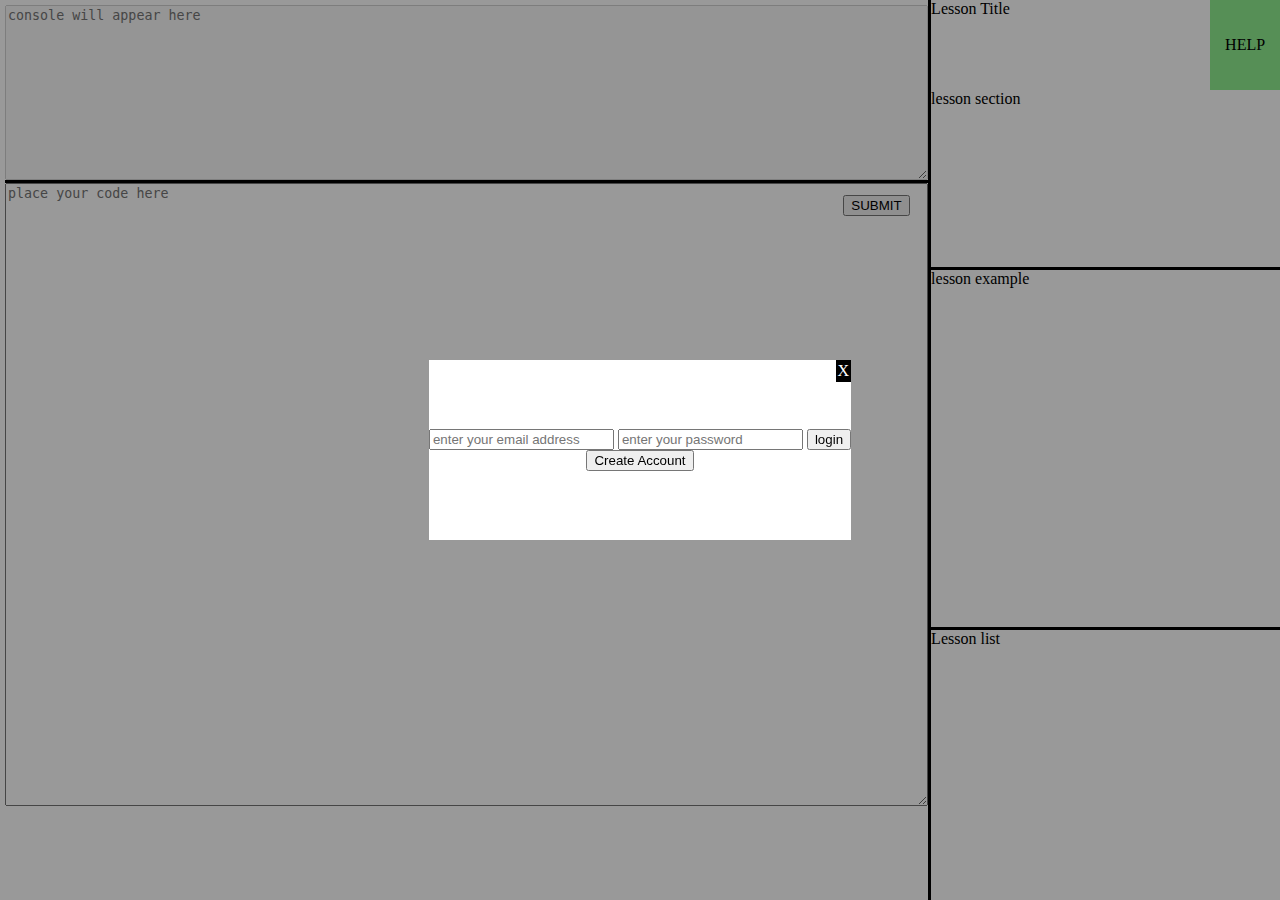
<file: index.html>
<!DOCTYPE html>
<html>
    <head>
        <link rel="stylesheet" href="assets/css/style.css">
        <script src="assets/js/jquery.js"></script>
        <script src="assets/js/common.js"></script>
        <script src="assets/js/main.js"></script>
        <script id="codeSubstitute"></script>
        <script id="tester"></script>
    </head>
    <body>
      <div id="codeSection">
        <div id="output">
            <button id="logoutButton">Logout</button>
            <textarea id="outputArea" disabled placeholder="console will appear here"></textarea>
        </div>
        <div id="code">
            <textarea name="" id="codeInput" placeholder="place your code here"></textarea>
            <button id="submitCodeButton">SUBMIT</button>
        </div>
        
      </div>
      <div id="infoSection">
            <div id="lessonTitle">Lesson Title</div>
            <div id="lessonHelp"><div>HELP</div></div>
            <div id="lessonSection">
                lesson section
            </div>
            <div id="lessonExample">
                lesson example
            </div>
            <div id="lessonList">
                Lesson list
            </div>
      </div>
      <div id="modalShadow">
            <div id="modalBody">
                <div id="modalMessage"></div>
                <div id="modalClose">X</div>
            </div>
      </div>
      <div id="codeAttempts">
            <div class="attemptMetaData">          
                <div class="attemptPrompt"></div>
                <div class="attemptSidebar"></div>
                <div class="closeCodeAttempts">X</div>
            </div>
            <div class="attemptsData">no attempts made</div>
      </div>
      <div id="templates">
        <div class="endHelpContainer">
            <div class="confirmMessage"></div>
            <button class="completed">help Completed</button>
            <button class="helpCanceled">I don't need help anymore</button>
            <button class="cancelDialog">Oops, close this screen</button>
        </div>
        <div class="helpContainer">
            <div class="confirmMessage"></div>
            <select class="helpTopic">
                <option value="none">Pick a reason...</option>
                <option value="git">Git problems</option>
                <option value="code">Code problems</option>
                <option value="project">Project problems</option>
            </select>
            <textarea class="helpMessage" cols="30" rows="10" placeholder="type your problem here"></textarea>
            <button class="confirmHelp">Confirm</button>
            <button class="cancelHelp">Cancel</button>
        </div>
        <div class="login">
            <input value="" id="emailInput" type="text" class="email" placeholder="enter your email address">
            <input value="" id="passwordInput" type="password" class="password" placeholder="enter your password">
            <button class="loginButton"></button>
            <button class="createAccountButton">Create Account</button>
        </div>
        <div class="createAccount">
            <input value="" id="emailInput" type="text" class="email" placeholder="enter your email address">
            <input value="" id="nameInput" type="text" class="name" placeholder="enter your name">
            <div class="passwordContainer">
                <input value="" id="passwordInput1" type="password" class="password1" placeholder="password">
                <input value="" id="passwordInput2" type="password" class="password2" placeholder="password again">
            </div>
            <div class="errorMessage"></div>
            <select class="classSelect">
                <option value="guest">Guest</option>
            </select>
            <input type="text" placeholder="class code" class="classCodeInput">
            <button class="createAccountButton">Create Account</button>
        </div>
        <div class="lessonItem">
            <div class="lessonNumber">#1</div><div class="lessonStatus"></div><div class="lessonName">Lesson name</div>
            <div class="attemptContainer"><div class="attemptIcon">&#x1f50d;</div><div class="attemptCount"></div></div>
        </div>
        <div class="studentLessonSubmission">
            <div class="submissionMeta">
                <div class="submissionID sideLabel"></div>
                <div class="submitted sideLabel"></div><div class="submittedElapsed sideLabel"></div>
            </div>
            <div class="submissionResult">
                <div class="studentCode sideLabel"></div>
                <div class="codeErrorMessage sideLabel"></div>
            </div>
        </div>          
      </div>
    </body>
</html>
</file>
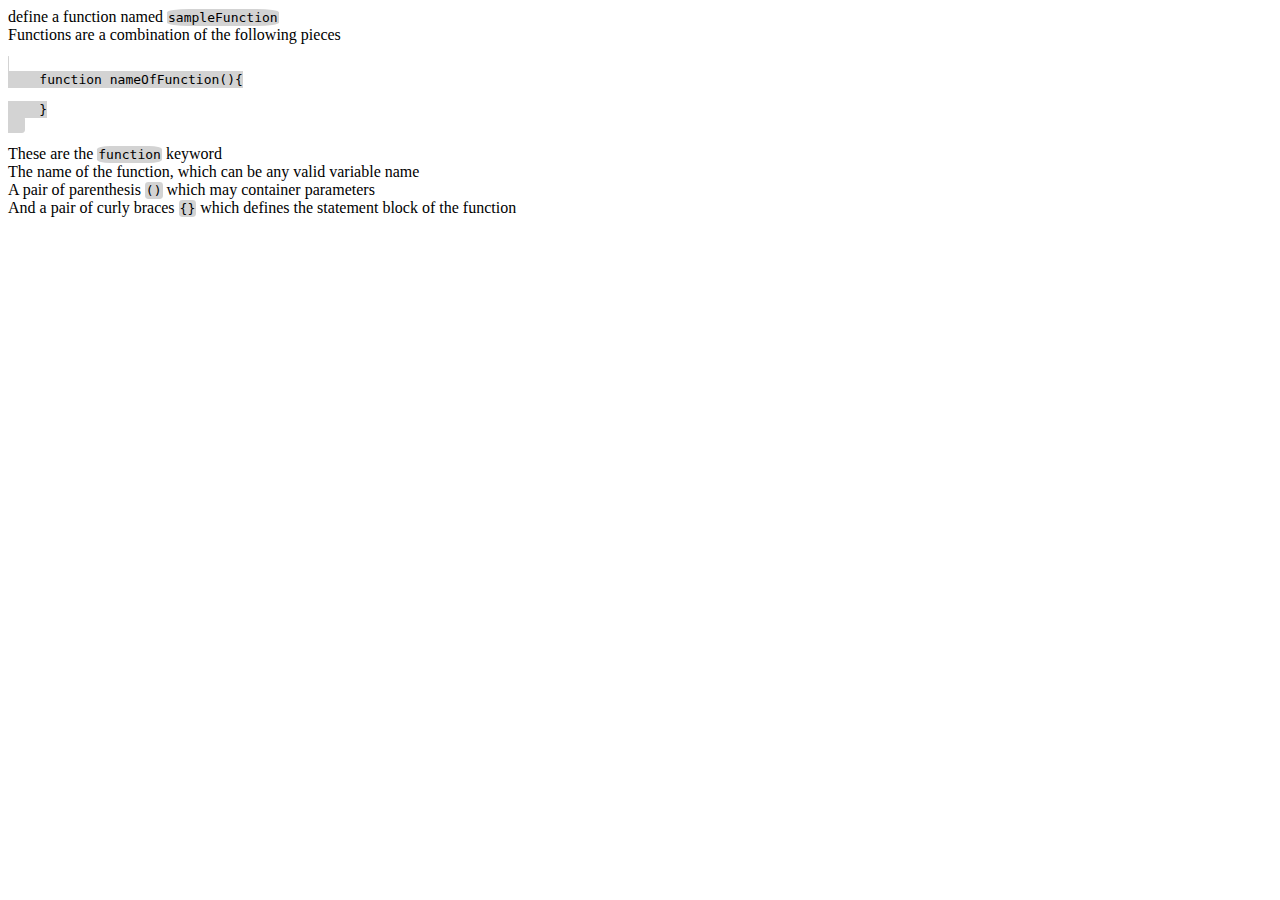
<file: testingsandbox/index.html>
<!DOCTYPE html>
<html>
<head>
<meta name="description" content="auto tester tester">
  <meta charset="utf-8">
  <meta name="viewport" content="width=device-width">
  <title>javascript-exercise-tester</title>
<link rel="stylesheet" href="style.css">
<script src="https://code.jquery.com/jquery-3.1.0.js"></script>
<script src="test.js"></script>
<script src="main.js"></script>
  
</head>
<body>
<div id="problem">
  <span data-index="1">define a function named <code>sampleFunction</code></span>
</div>
<div id="sideBar">
  Functions are a combination of the following pieces
  <pre><code>
    function nameOfFunction(){

    }
  </code></pre>
  These are the <code>function</code> keyword<br>
  The name of the function, which can be any valid variable name<br>
  A pair of parenthesis <code>()</code> which may container parameters<br>
  And a pair of curly braces <code>{}</code> which defines the statement block of the function
</div>
</body>
</html>
</file>
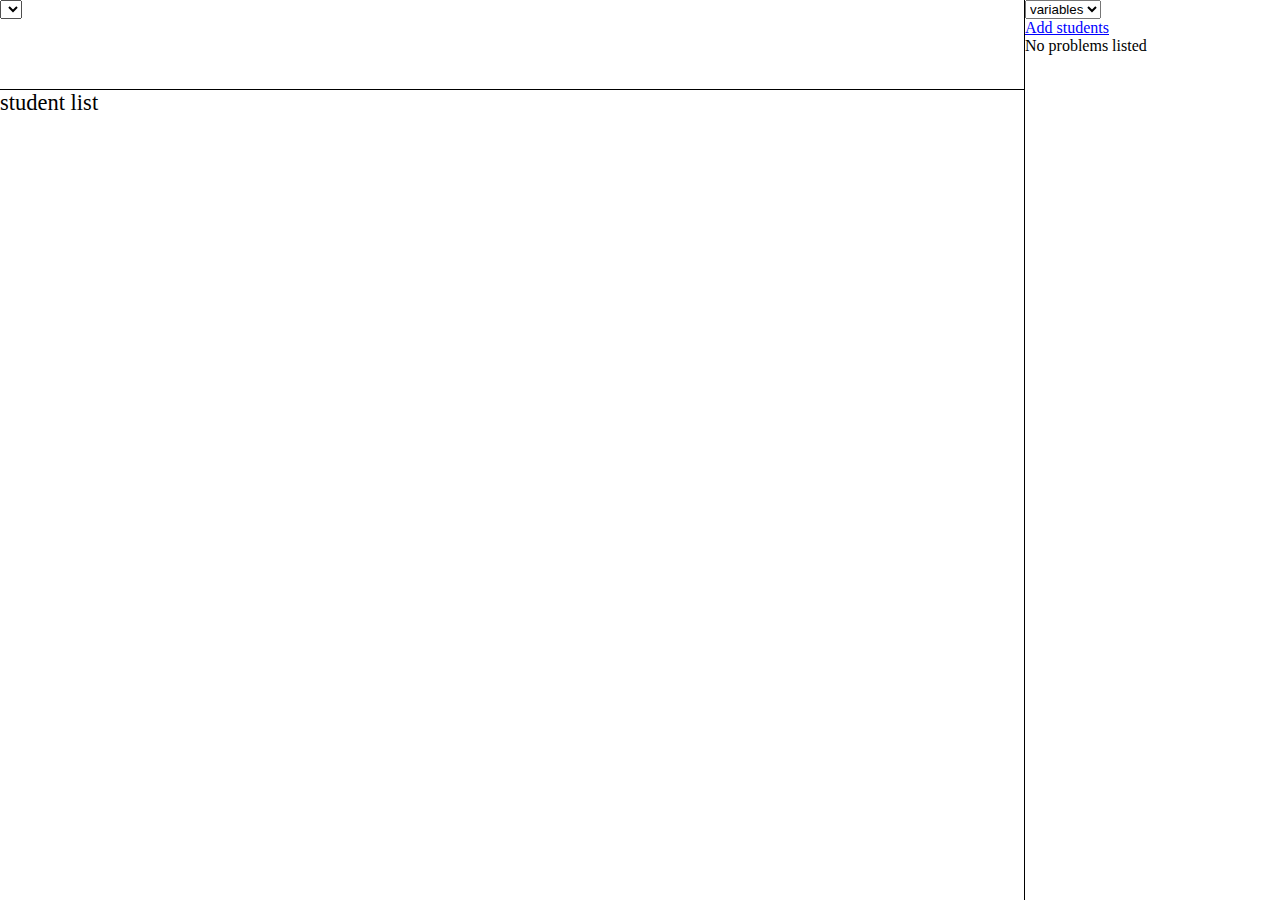
<file: exerciseadmin.html>
<!DOCTYPE html>
<html>
    <head>
        <link rel="stylesheet" href="assets/css/style.css">
        <link rel="stylesheet" href="assets/css/adminstyle.css">
        <script src="assets/js/jquery.js"></script>
        <script src="assets/js/common.js"></script>
        <script src="assets/js/adminmain.js"></script>
    </head>
    <body>
      <div id="classSection">
        <div class="classInfo">
            <select name="cohort" id="cohortSelect"></select>
        </div>   
        <div id="studentList">
                student list
            </div>        
      </div>
      <div id="studentInfo">
          <div id="studentMenu">
              <button id="logoutButton">Logout</button>
              <select name="lessonTopics" id="lessonTopics">
                  <option value="variables">variables</option>  
              </select>
              <div id="lessonCompletionList"></div>
              <div class="collapsible">
                <div class="revealer link">Add students</div>
                <input type="text" id="cohortName" placeholder="enter class name"/>
                <textarea id="cohortRoster" cols="30" rows="10" placeholder="enter members here separated by commas or new lines"></textarea>
                <select class="location" id="cohortLocation">
                    <option value="lightside">lightside</option>
                    <option value="darkside">darkside</option>
                </select>
                <button id="addCohort">ADD</button>
              </div>
              <div id="helpList">
No problems listed
              </div>
             
          </div>
      </div>
      <div id="studentLessonInfo">
        <div id="lessonInfo">
            <div class="metaData">
                <div class="studentName"></div>
                <div class="lessonAttempts"></div>
                <div class="lessonObjective cornerLabel"></div>
                <div class="lessonSideBar cornerLabel"></div>
                
            </div>
            <div id="attemptList" class="cornerLabel">
            </div>
        </div>
        <div id="studentMenu">
            <div class="menuOptions">
                    <button id="rosterButton">Back to Roster</button>
            </div>
            <div id="lessonList"></div>
        </div>
      </div>
      <div id="modalShadow">
          <div id="modalBody">
            <div id="modalMessage"></div>
            <div id="modalClose">X</div>
          </div>
      </div>
      <div id="templates">
          <div class="login">
              <input value="" type="text" class="email" placeholder="enter your email address">
              <input value="" id="passwordInput" type="password" class="password" placeholder="enter your password">
              <button class="loginButton"></button>
          </div>
          <div class="studentDesk">
              <div class="studentName">name</div>
              <div class="lessonInfo">lesson</div>
              <div class="lessonState">
                  Attempts: <span class="lessonAttempts">0</span> Last: <span class="lastAttempt">time</span>
              </div>
          </div>
          <div class="lessonItem">
                <div class="lessonNumber">#1</div><div class="lessonStatus"></div><div class="lessonName">Lesson name</div>
                <div class="attemptContainer"><div class="attemptIcon">&#x1f50d;</div><div class="attemptCount"></div></div>
          </div>
          <div class="studentLessonSubmission">
              <div class="submissionMeta">
                <div class="submissionID"></div>
                <div class="submitted"></div><div class="submittedElapsed"></div>
              </div>
              <div class="submissionResult">
                  <div class="studentCode"></div>
                  <div class="codeErrorMessage"></div>
              </div>
          </div>
          <div class="lessonSummaryItem">
                <div class="lessonNumber">1</div>
                <div class="percentStudentsCompleted">34%</div>
                <div class="averageFailureCount">5</div>
          </div>
          <div class="helpEntry">
              <div class="nameTitleContainer">
                <div class="userName"></div>
                <div class="requested"></div>
              </div>
              <div class="lessonTopicTitle">
                <div class="lessonTopic"></div>
                <div class="lessonTitle"></div>
              </div>
              <div class="problemType"></div>
              <div class="locationContainer">
                    <div class="location"></div>
                    <div class="seatingLocation"></div>
              </div>
              <div class="requestCount"></div>
              <div class="collapsible">
                    <div class="revealer link problemRevealer">Problem</div>
                    <div class="problem"></div>
              </div>
              <div class="AcceptProblem">Accept</div>

          </div>
    </body>
</html>
</file>
<file: assets/css/style.css>
body{
    margin: 0;
    height: 100vh;
    width: 100vw;
    display: flex;
}
*{
    box-sizing: border-box;
}
#codeSection{
    width: 80%;
    border-right: 3px solid black;
    padding-top: 5px;
    padding-left: 5px;
    padding-bottom: 5px;
}
#codeInput{
    height: 100%;
    width: 100%;
}
#submitCodeButton{
    position: absolute;
    right: 2%;
    top: 2%;
}
#output{
    height: 20%;
    border-bottom: 3px solid black;
    position: relative;
}
#outputArea{
    height: 100%;
    width: 100%;
}
#code{
    height: 70%;
    width: 100%;
    position: relative;
}
#infoSection{
    width: 30%;
    position: relative;
}
#lessonSection{
    height: 20%;
    border-bottom: 3px solid black;
    overflow: scroll;
}
#lessonExample{
    height: 40%;
    border-bottom: 3px solid black;
    overflow: scroll;
}
#lessonList{
    height: 30%;
    overflow-y: scroll;
    padding-right: 3ch;
}
#lessonTitle{
    height: 10%;
    width: 80%;
}
#lessonHelp{
    width: 20%;
    height: 10%;
    position: absolute;
    right: 0;
    top: 0;
    display: flex;
    background-color: lightgreen;
    cursor: pointer;
}
#lessonHelp > div{
    margin: auto;
}
.lessonItem{
    display: flex;
    font-size: 60%;
    font-family: Arial, Helvetica, sans-serif;
    cursor: pointer;
    transition-duration: .5s;
}
.lessonItem:nth-child(even){
    background-color:whitesmoke;
}
.lessonItem:hover{
    color: white;
    background-color: black;
}
.lessonNumber{
    width: 20%;
}
.lessonName{
    width: 80%;
}
.lessonStatus{
    color: limegreen;
}
.attemptContainer{
    display: flex;
}
#modalShadow{
    height: 100vh;
    width: 100vw;
    position: fixed;
    left: 0;
    top: 0;
    background-color: rgba(0,0,0,.4);
    display: flex;
}
#modalBody{
    margin: auto;
    background-color: white;
    min-height: 20%;
    min-width: 20%;
    display: flex;
    position: relative;
}
#modalMessage{
    margin: auto;
}
#modalClose{
    position: absolute;
    right: 0;
    top: 0;
    padding: 2px;
    color: white;
    background-color: black;
    cursor: pointer;
}
#modalClose:hover{
    color: lime;
}
#templates{
    display: none;
}
.error{
    font-family: monospace;
    color: red;
}
.attention{
    animation-name: rattle;
    animation-duration: .25s;
    position: relative;
    filter: blur(0px);
    color: red;
    animation-iteration-count: 4;
    animation-fill-mode: alternate;
}
@keyframes rattle{
    0% {
        left: 0%;
    }
    25%{
        left: -5%;
    }
    50%{
        left: 5%;
    }
    75%{
        left: 0%;
    }
}
.correct{
    color: lime;
}
.lessonItem.currentLessonHighlight{
    background-color: lime;
    color: black;
}
.currentLessonHighlight:hover{
    background-color: green;
    color: lightgrey;
}
#logoutButton{
    position: absolute;
    right: 0;
    top: 3px;
    display: none;
}
#codeAttempts{
    width: 100vw;
    height: 100vh;
    position: fixed;
    left: 0;
    top: 0;
    background-color: white;
    display: none;
    border: 1px solid black;
}
.attemptMetaData{
    height: 30%;
    border-bottom: 1px solid black;
    font-size: 50%;
    overflow-y: scroll;
}
.attemptsData{
    height: 70%;
    overflow-y: scroll;
}
.studentLessonSubmission{
    border-bottom: 2px solid lightgrey;
}
.sideLabel::before{
    background-color: lightgrey;
    padding: 0 1ch;
    margin-right: 1ch;
}
.studentCode::before{
    content: 'code:'
}
.codeErrorMessage::before{
    content: 'error:'
}
.submittedElapsed::before{
    content: 'elapsed:'
}
.submitted::before{
    content: 'occurred:'
}
.submissionID::before{
    content: 'attempt: '
}
.closeCodeAttempts{
    position: absolute;
    right: 2%;
    top: 2%;
    background-color: black;
    color: white;
    cursor: pointer;
    padding: .5ch;
}
.closeCodeAttempts:hover{
    background-color: lightgrey;
    color: black;
}
.link{
    text-decoration: underline;
    color: blue;
    cursor: pointer;
}
.collapsible > * {
    display: none;
}
.collapsible > .revealer{
    display: block;
}
.collapsible.revealed > *{
    display: block;
}

.helpNeeded{
    animation-name: helpFlash;
    animation-iteration-count: infinite;
    animation-duration: 5s;
    background-color: grey;
}
@keyframes helpFlash{
    0% {
        background-color: grey;
    }
    55%{
        background-color: grey;
    }
    60%{
        background-color: red;
    }
    65%{
        background-color: grey;
    }
    70%{
        background-color: red;
    }
    75%{
        background-color: grey;
    }
    80%{
        background-color: red;
    }
    85%{
        background-color: grey;
    }
    100%{
        background-color: grey;
    }

}

.createAccountButton{
    display: block;
    margin: auto;
}

.createAccount{
    text-align: center;
    margin: 0% 3%;
}
.createAccount .errorMessage{
    color: red;
}
</file>
<file: testingsandbox/style.css>
.marked{
    color: red;
}
code{
    background-color: lightgrey;
    padding: 1px;
    border-radius: 20%;
}
</file>
<file: assets/css/adminstyle.css>
#classSection{
    width: 80%;
}
.classInfo{
    height: 10%;
    border-bottom: 1px solid black;
}
#studentInfo{
    width: 20%;
    border-left: 1px solid black;
}
#studentList{
    position: relative;
    display: flex;
    flex-wrap: wrap;
    font-size: 2.5vmin;
}
.studentDesk{
    border: 1px solid black;
    width: 25%;
    position: relative;
}
.studentDesk:not(.empty){
    cursor: pointer;
}
.studentDesk:hover:not(.empty){
    background-color: lightgrey;
}
.studentName{
    text-align: center;
    font-weight: bold;
}
.greenLevel{
    border-color: lime;
}
.yellowLevel{
    border-color: yellow;
}
.orangeLevel{
    border-color: orange;
}
.redLevel{
    border-color: red;
    color: red;
}
.unknownLevel{
    border-color: grey;
}
.empty{
    border-color: lightgrey;
    color: lightgrey;
}
.empty .studentName{
    font-weight: normal;
}

#studentLessonInfo{
    display: none;
    z-index: 1;
    position: absolute;
    left: 0;
    top: 0;
    background-color: white;
    height: 100vh;
    overflow: scroll;
    width: 100vw;
}
.cornerLabel{
    position: relative;
    margin-top: 1.4em;
    border-top: .1em black solid;
}
.cornerLabel::before{
    position: absolute;
    left: 2%;
    top: 0;
    transform: translateY(-100%);
    background-color: black;
    color: white;
    padding: .2em;
}
.lessonObjective::before{
    content: 'Objective:'
}
.lessonSideBar::before{
    content: 'Sidebar: '
}
#attemptList::before{
    content: 'Submissions: ';
}
#studentLessonInfo .studentLessonSubmission{
    display: flex;
    border-bottom: 1px solid darkgrey;
}
#studentLessonInfo .studentLessonSubmission:nth-child(even){
    background-color: lightgrey;
}
.studentLessonSubmission .submissionMeta{
    width: 25%;
    border-right: 1px solid darkfgrey;
}
.studentLessonSubmission .submissionResult{
    width: 75%;
}
.studentLessonSubmission .codeErrorMessage{
    color: red;
}
.studentLessonSubmission.correctSubmission{
    color: lightgreen;
}
#rosterButton{

}
#lessonList{
    border-bottom: 2px solid black;
    height: 75%;
}
#lessonInfo{
    width: 75%;
    float: left;
    height: 100%;
}
#studentMenu{
    width: 100%;
    height: 100%;
}
.lessonSummaryItem{
    display: flex;
    width: 100%;
}
#lessonCompletionList{
    width: 100%;
    font-size: 10px;
}
.lessonSummaryItem:nth-child(even){
    background-color: lightgrey;
}
.lessonSummaryItem > .lessonNumber{
    width: 10%;
}
.lessonSummaryItem > .percentStudentsCompleted{
    width: 33%;
}
.lessonSummaryItem > .averageFailureCount{
    width: 33%;
}
.helpEntry:nth-child(n+2)::before{
    content: '';
    width: 80%;
    border-top: 1px solid black;
    left: 10%;
    position: relative;
    height: 1px;
    display: inline-block;
}
.helpEntry .nameTitleContainer{
    display: flex;
}
.helpEntry .nameTitleContainer > *{
    width: 100%;
    font-weight: bold;
}

.helpEntry .lessonTopicTitle{
    display: flex;
    font-size: 2vmin;
}
.helpEntry .lessonTitle{
    width: 80%;
}
.helpEntry .lessonTopic{
    width: 20%;
}
.helpEntry .problemType::before{
    content: 'type: '
}
.helpEntry .problemType{
    font-weight: bold;
}
.helpEntry .locationContainer{
    display: flex;
}
.locationContainer .location{
    width: 80%;
}
.locationContainer .seatingLocation{
    width: 20%;
}
.helpEntry .requestCount::before{
    content: '# requests: ';
}
.helpEntry .AcceptProblem{
    color: lightgreen;
    cursor: pointer;
}
.helpEntry .active{
    color: red;
}
.helpEntry .accepted{
    color: green;
}
</file>
